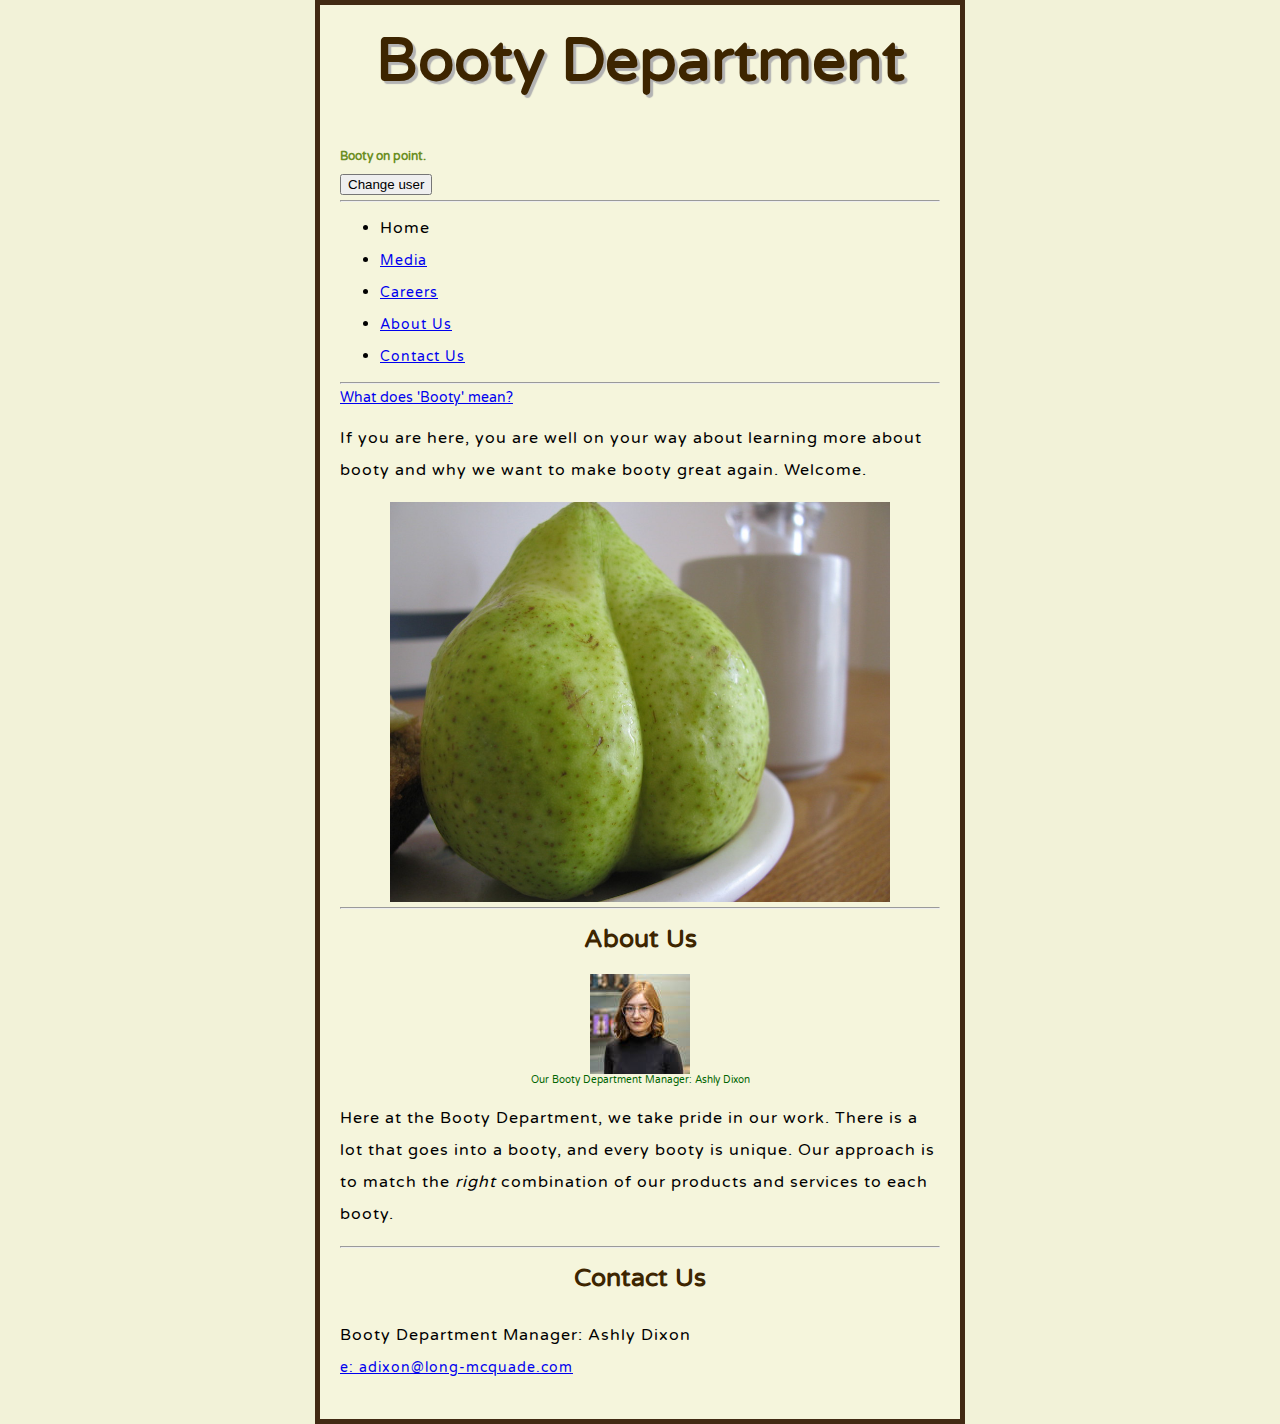
<file: index.html>
<!DOCTYPE html>
<html lang="en">
  <head>
    <meta charset="utf-8">
    <title>Booty Department</title>
    <link href="styles/style.css" rel="stylesheet">
    <link href="https://fonts.googleapis.com/css2?family=Varela+Round&display=swap" rel="stylesheet">
  </head>
  <body>
    <header>
      <h1>Booty Department</h1>
      <h2></h2>
      <h3>Booty on point.</h3>
      <button>Change user</button>
    </header>
    <hr>
    <nav>
      <ul>
        <li>Home</li>
        <li><a href="media.html">Media</a></li>
        <li><a href="careers.html">Careers</a></li>
        <li><a href="#about-us">About Us</a></li>
        <li><a href="#contact-us">Contact Us</a></li>
      </ul>
    </nav>
    <hr>
    <main>
      <a href="https://www.merriam-webster.com/dictionary/booty#note-1">What does 'Booty' mean?</a>
    <p>If you are here, you are well on your way about learning more about booty and why we want to make booty great again. Welcome.</p>
    <img src="images/pear-booty.jpeg" alt="A pear in the shape of a booty" id="pear">
    <hr>
    <h2 id="about-us">About Us</h2>
    <figure>
      <img src="images/ashly.jpeg" id="ashly" alt="Ashly Dixon profile picture" title="Our fearless leader." height="100px" width="100px">
      <figcaption>Our Booty Department Manager: Ashly Dixon</figcaption>
    </figure>
    <p>Here at the Booty Department, we take pride in our work. There is a lot that goes into a booty, and every booty is unique. Our approach is to match the <em>right</em> combination of our products and services to each booty.</p>
    </main>
    <hr>
    <footer>
    <h2 id="contact-us">Contact Us</h2>
    <p>Booty Department Manager: Ashly Dixon<br><a href="mailto:adixon@long-mcquade.com">e: adixon@long-mcquade.com</a></p>
    </footer>
    <script src="scripts/main.js"></script>
  </body>
</html>
</file>
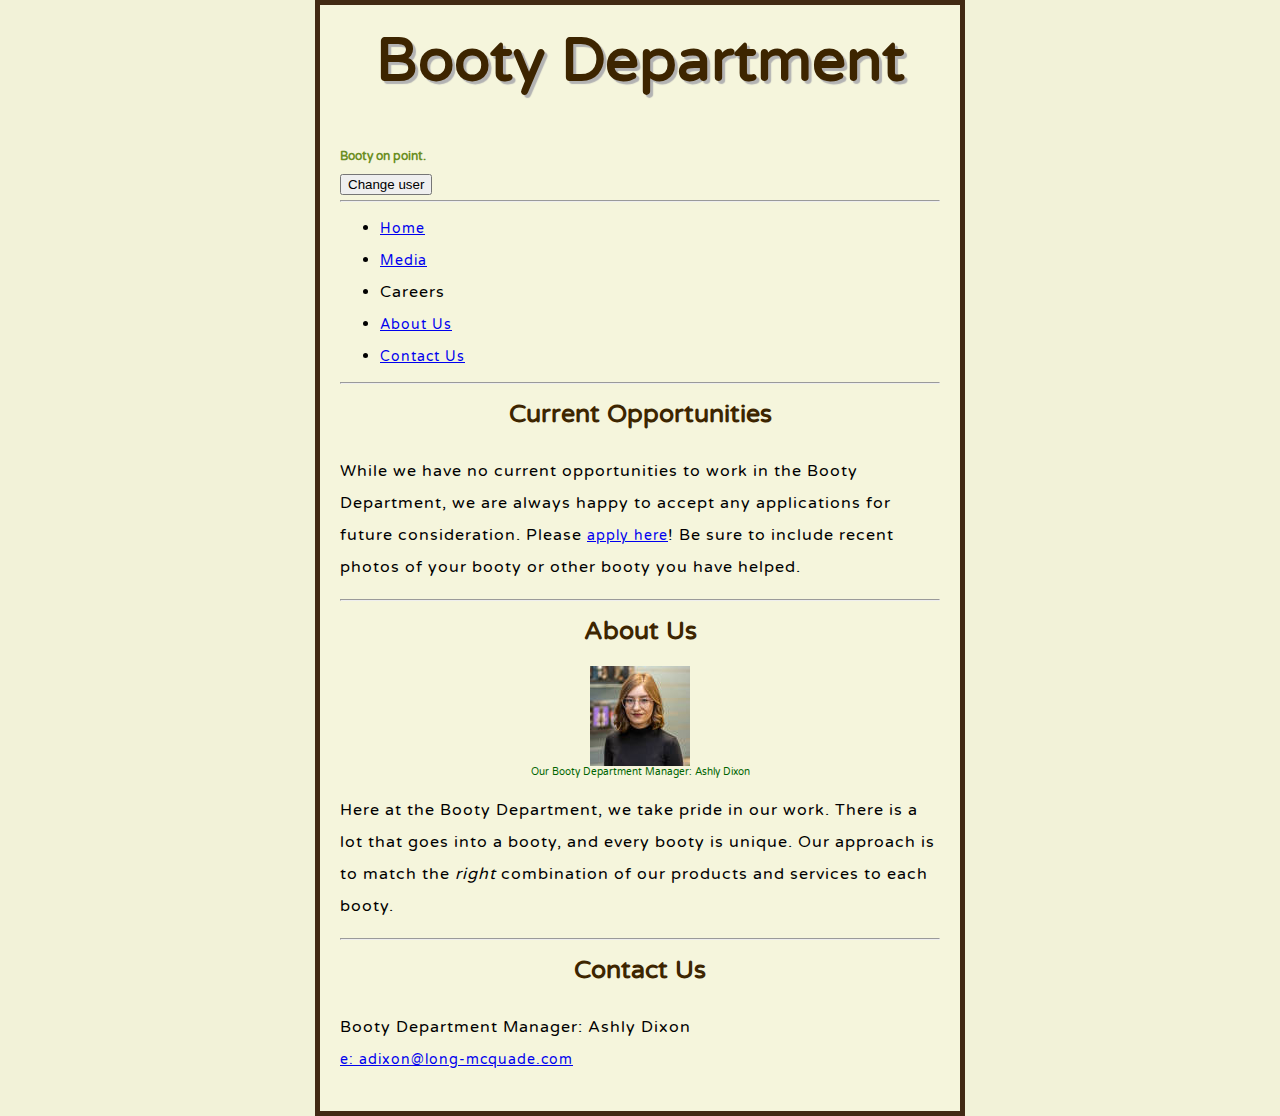
<file: careers.html>
<!DOCTYPE html>
<html lang="en">
  <head>
    <meta charset="utf-8">
    <title>Booty Department</title>
    <link href="styles/style.css" rel="stylesheet">
    <link href="https://fonts.googleapis.com/css2?family=Varela+Round&display=swap" rel="stylesheet">
  </head>
  <body>
    <header>
      <h1>Booty Department</h1>
      <h2></h2>
      <h3>Booty on point.</h3>
      <button>Change user</button>
    </header>
    <hr>
    <nav>
      <ul>
        <li><a href="index.html">Home</a></li>
        <li><a href="media.html">Media</a></li>
        <li>Careers</li>
        <li><a href="#about-us">About Us</a></li>
        <li><a href="#contact-us">Contact Us</a></li>
      </ul>
    </nav>
    <hr>
    <main>
      <h2 id="careers">Current Opportunities</h2>
      <p>While we have no current opportunities to work in the Booty Department, we are always happy to accept any applications for future consideration. Please <a href="mailto:adixon@long-mcquade.com">apply here</a>! Be sure to include recent photos of your booty or other booty you have helped.</p>
    </main>
    <hr>
    <h2 id="about-us">About Us</h2>
    <figure>
      <img src="images/ashly.jpeg" id="ashly" alt="Ashly Dixon profile picture" title="Our fearless leader." height="100px" width="100px">
      <figcaption>Our Booty Department Manager: Ashly Dixon</figcaption>
    </figure>
    <p>Here at the Booty Department, we take pride in our work. There is a lot that goes into a booty, and every booty is unique. Our approach is to match the <em>right</em> combination of our products and services to each booty.</p>
    <hr>
    <footer>
    <h2 id="contact-us">Contact Us</h2>
    <p>Booty Department Manager: Ashly Dixon<br><a href="mailto:adixon@long-mcquade.com">e: adixon@long-mcquade.com</a></p>
    </footer>
    <script src="scripts/main.js"></script>
    </body>
</html>
</file>
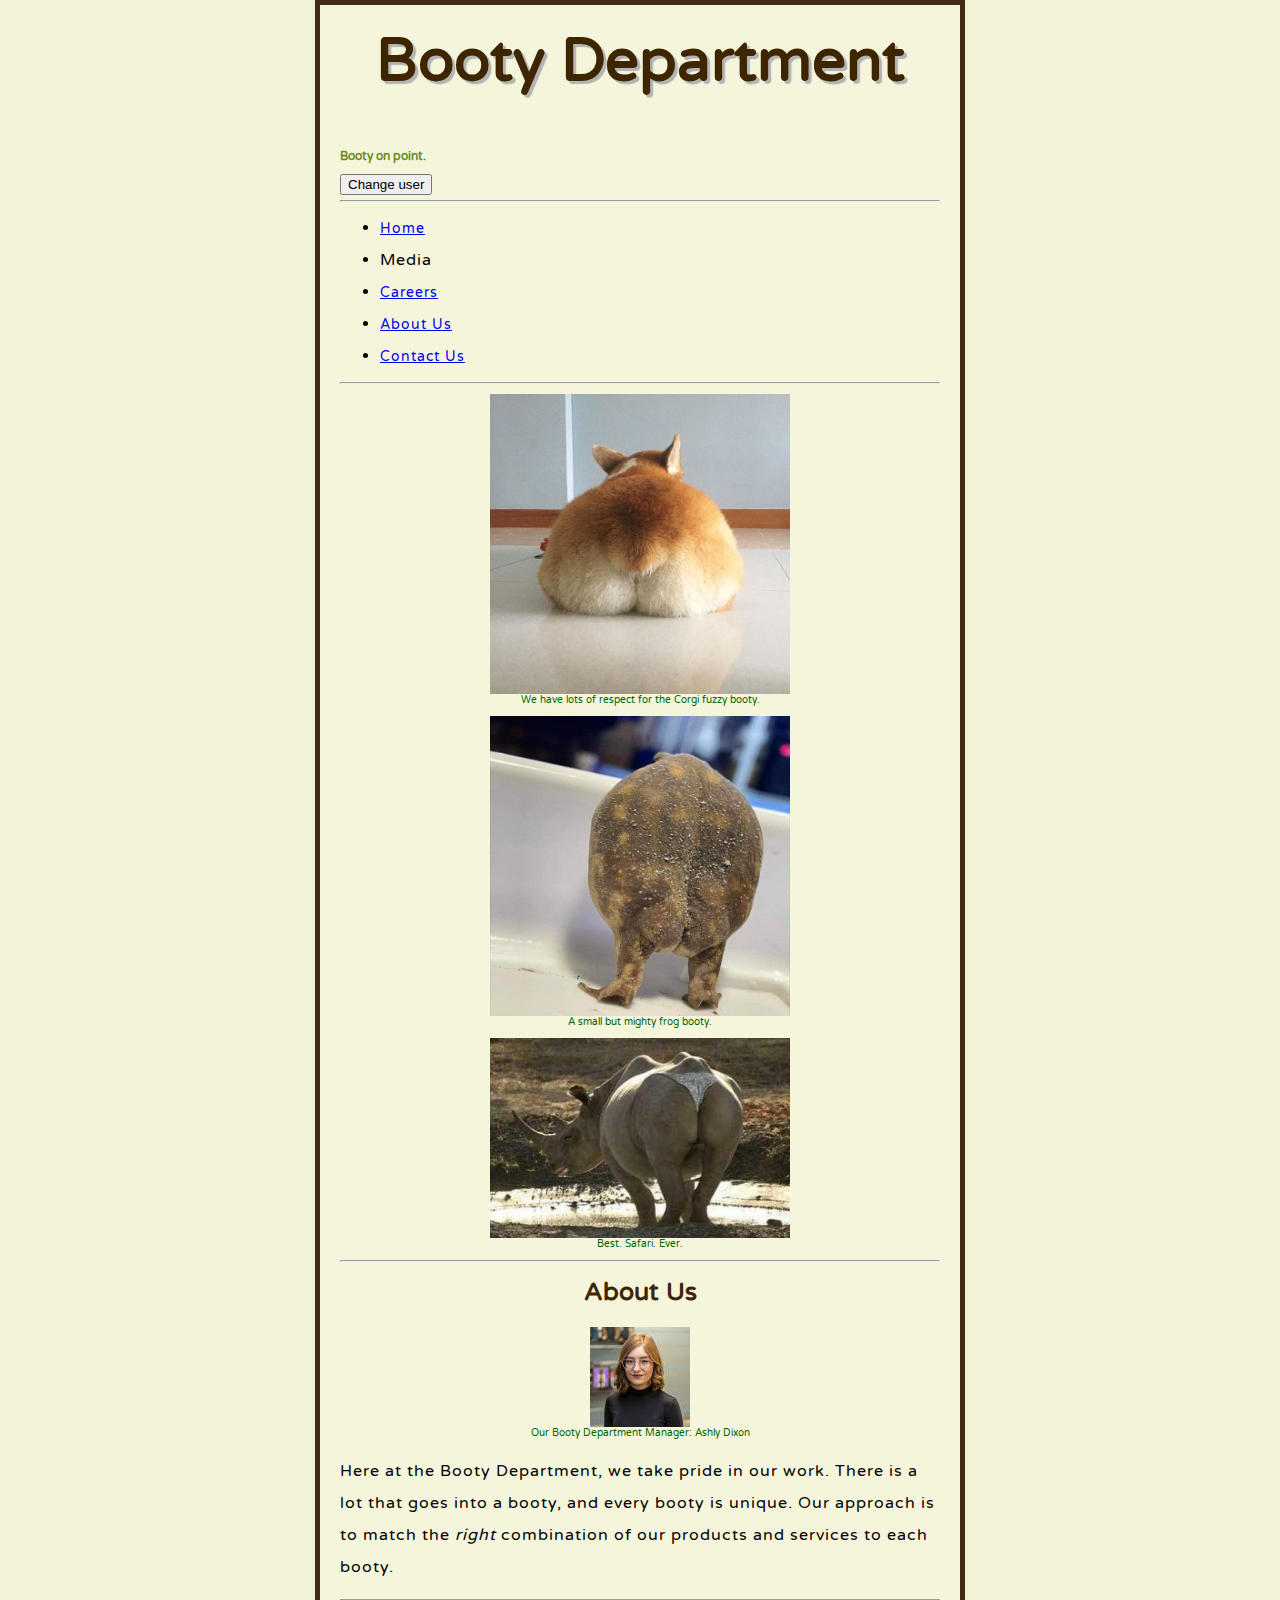
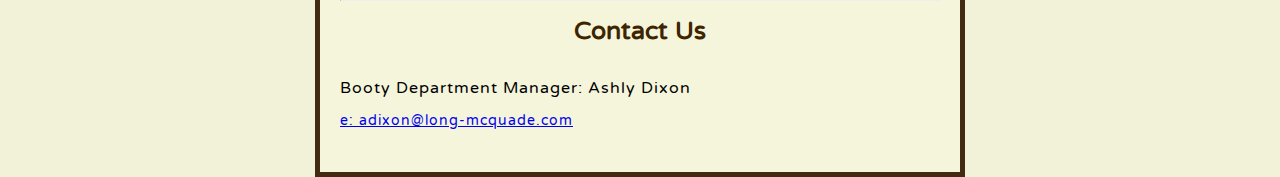
<file: media.html>
<!DOCTYPE html>
<html lang="en">
  <head>
    <meta charset="utf-8">
    <title>Booty Department</title>
    <link href="styles/style.css" rel="stylesheet">
    <link href="https://fonts.googleapis.com/css2?family=Varela+Round&display=swap" rel="stylesheet">
  </head>
  <body>
    <header>
      <h1>Booty Department</h1>
      <h2></h2>
      <h3>Booty on point.</h3>
      <button>Change user</button>
    </header>
    <hr>
    <nav>
      <ul>
        <li><a href="index.html">Home</a></li>
        <li>Media</li>
        <li><a href="careers.html">Careers</a></li>
        <li><a href="#about-us">About Us</a></li>
        <li><a href="#contact-us">Contact Us</a></li>
      </ul>
    </nav>
    <hr>
    <main>
      <figure>
        <img src="images/corgi-booty.jpeg" id="corgi" alt="Corgi dog booty" title="Corgis are best known for their booty.">
        <figcaption>We have lots of respect for the Corgi fuzzy booty.</figcaption>
      </figure>
      <figure>
        <img src="images/frog-booty.jpeg" id="frog" alt="Frog booty" title="Small but significant booty.">
        <figcaption>A small but mighty frog booty.</figcaption>
      </figure>
      <figure>
        <img src="images/rhino-booty.jpeg" id="rhino" alt="Rhino with its booty to the camera." title="Safari booty.">
        <figcaption>Best. Safari. Ever.</figcaption>
      </figure>
    </main>
    <hr>
    <h2 id="about-us">About Us</h2>
    <figure>
      <img src="images/ashly.jpeg" id="ashly" alt="Ashly Dixon profile picture" title="Our fearless leader." height="100px" width="100px">
      <figcaption>Our Booty Department Manager: Ashly Dixon</figcaption>
    </figure>
    <p>Here at the Booty Department, we take pride in our work. There is a lot that goes into a booty, and every booty is unique. Our approach is to match the <em>right</em> combination of our products and services to each booty.</p>
    <footer>
    <hr>
    <h2 id="contact-us">Contact Us</h2>
    <p>Booty Department Manager: Ashly Dixon<br><a href="mailto:adixon@long-mcquade.com">e: adixon@long-mcquade.com</a></p>
    </footer>
    <script src="scripts/main.js"></script>
    </body>
</html>
</file>
<file: styles/style.css>
html {
    font-size: 10px; /* px means "pixels": the base font size is now 10 pixels high  */
    font-family: 'Varela Round', sans-serif;
    background-color: #F2F2D8;
  }
body {
    width: 600px;
    margin: 0 auto;
    background-color:beige;
    padding: 0 20px 20px 20px;
    border: 5px solid rgb(66, 42, 19);
}
h1 {
    font-size: 60px;
    text-align: center;
    margin: 0;
    padding: 20px 0;
    color:rgb(61, 37, 0);
    text-shadow: 3px 3px 1px rgb(179, 179, 179);
}
h2 {
    font-size: 25px;
    text-align: center;
    margin: 0;
    padding: 10px 0;
    color:rgb(61, 37, 0);
}
h3 {
    color:olivedrab
}
p, li {
    font-size: 16px;
    line-height: 2;
    letter-spacing: 1px
}
p {
    color:black;
}
#pear {
    display: block;
    margin: 0 auto;
    width: 500px;
    height: 400px;
}
#ashly {
    display: block;
    margin: 0 auto;
    width: 100px;
    height: 100px;
}
#corgi, #frog {
    display: block;
    margin: 0 auto;
    width: 300px;
    height: 300px;
}
#rhino {
    display: block;
    margin: 0 auto;
    width: 300px;
    height: 200px;
}
a {
    font-size: 14px;
}
figcaption {
    color:darkgreen;
    text-align: center;
}
</file>
